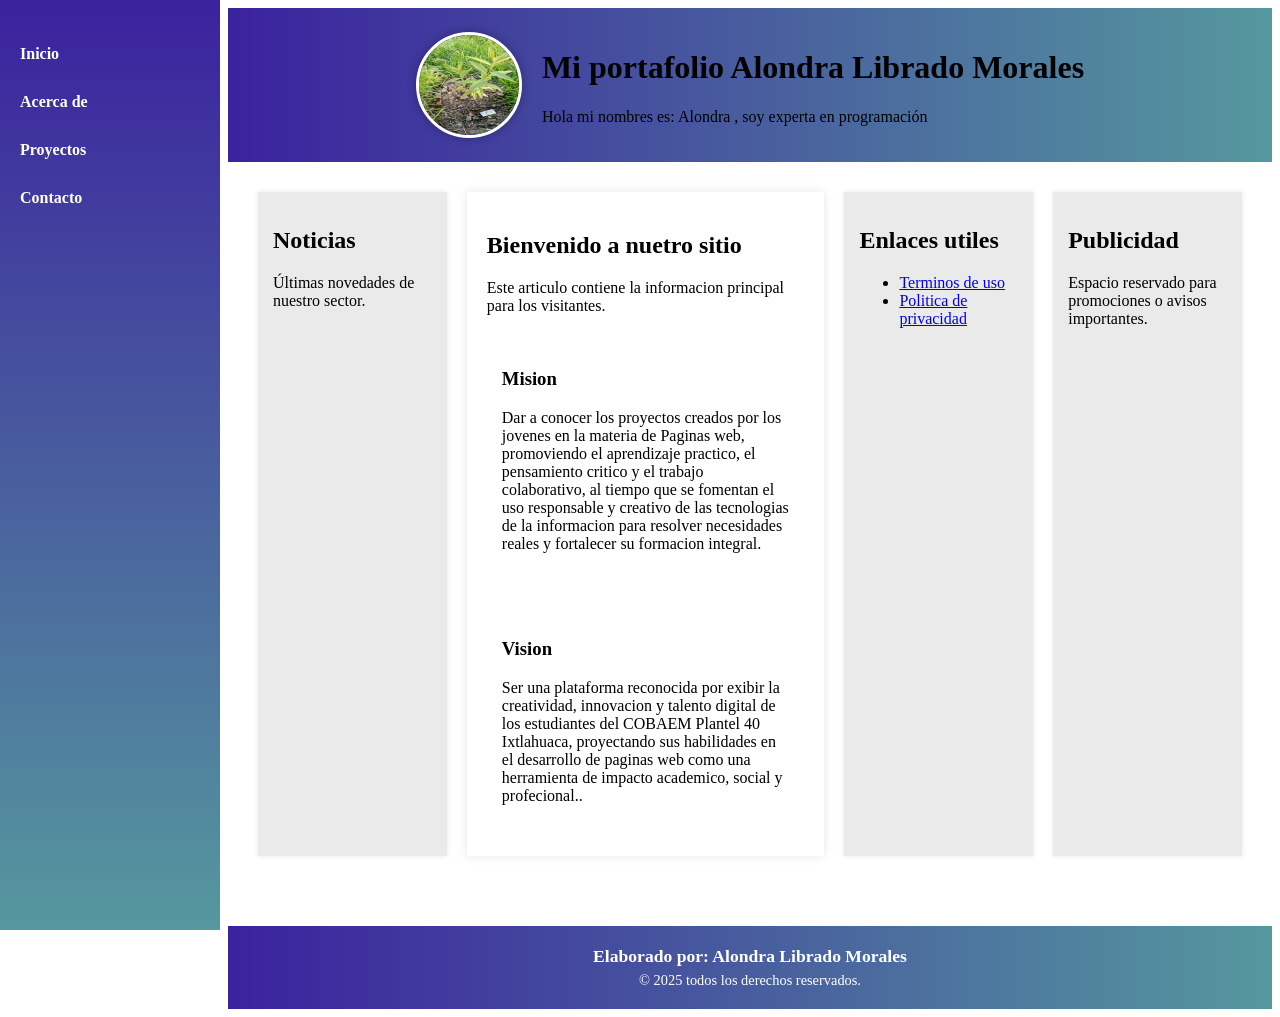
<file: index.html>
<html lang="es">
<head>
	<meta charset="UTF-8">
	<title>Mi Portafolio 603A
	</title>
	<style type="text/css"></style>
	<link rel="stylesheet" type="text/css" href="estilos.css">
	<title>Natura Raiz</title>
</head>
<!--nav izquierdo-->
<nav>
	<ul>
		<li><a href="#">Inicio
		</a></li>
		<li><a href="#">Acerca de</a></li>
		<li><a href="#">Proyectos</a>
		<ul>
			<li><a href="#">Calificaciones</a></li>
			<li><a href="">Directorio</a></li>
			<li><a href="reforestacion alondra/inicio.html">Reforestación</a></li>
			<li><a href="cuestionario.html">Cuestionario</a></li>
		</ul> </li>
		<li><a href="contacto.html">Contacto</a></li>
	</ul>
</nav>
<div class="contenido">
<!--header con imagen-->
<header>
	<img src="img/arbol.jpeg" alt="Foto de perfil">
	<div class="titulo">
		<h1>Mi portafolio Alondra Librado Morales</h1>
		<p>Hola mi nombres es: Alondra , soy experta en programación</p>
	</div>
</header>
</head>
	<main>
		<aside>
			<h2>Noticias</h2>
			<p>Últimas novedades de nuestro sector.</p>
		</aside>
		<article>
			<h2>Bienvenido a nuetro sitio</h2>
			<p>Este articulo contiene la informacion principal para los visitantes.</p>
			<section>
				<h3>Mision</h3>
				<p>Dar a conocer los proyectos creados por los jovenes en la materia de Paginas web, promoviendo el aprendizaje practico, el pensamiento critico y el trabajo colaborativo, al tiempo que se fomentan el uso responsable y creativo de las tecnologias de la informacion para resolver necesidades reales y fortalecer su formacion integral.</p>
			</section>
			<section>
			<h3>Vision</h3>
			<p>Ser una plataforma reconocida por exibir la creatividad, innovacion y talento digital de los estudiantes del COBAEM Plantel 40 Ixtlahuaca, proyectando sus habilidades en el desarrollo de paginas web como una herramienta de impacto academico, social y profecional..</p>
			</section>
		</article>
		<aside>
			<h2>Enlaces utiles</h2>
			<ul>
				<li><a href="#">Terminos de uso</a></li>
				<li><a href="#">Politica de privacidad</a></li>
			</ul>
		</aside>
		<aside>
			<h2>Publicidad</h2>
			<p>Espacio reservado para promociones o avisos importantes.</p>
		</aside>
	</main>
	<!--footer-->
	<footer>
		<h3>Elaborado por: Alondra Librado Morales </h3>
		<p>&copy; 2025 todos los derechos reservados.</p>
	</footer>
</div>
	</html>
</file>
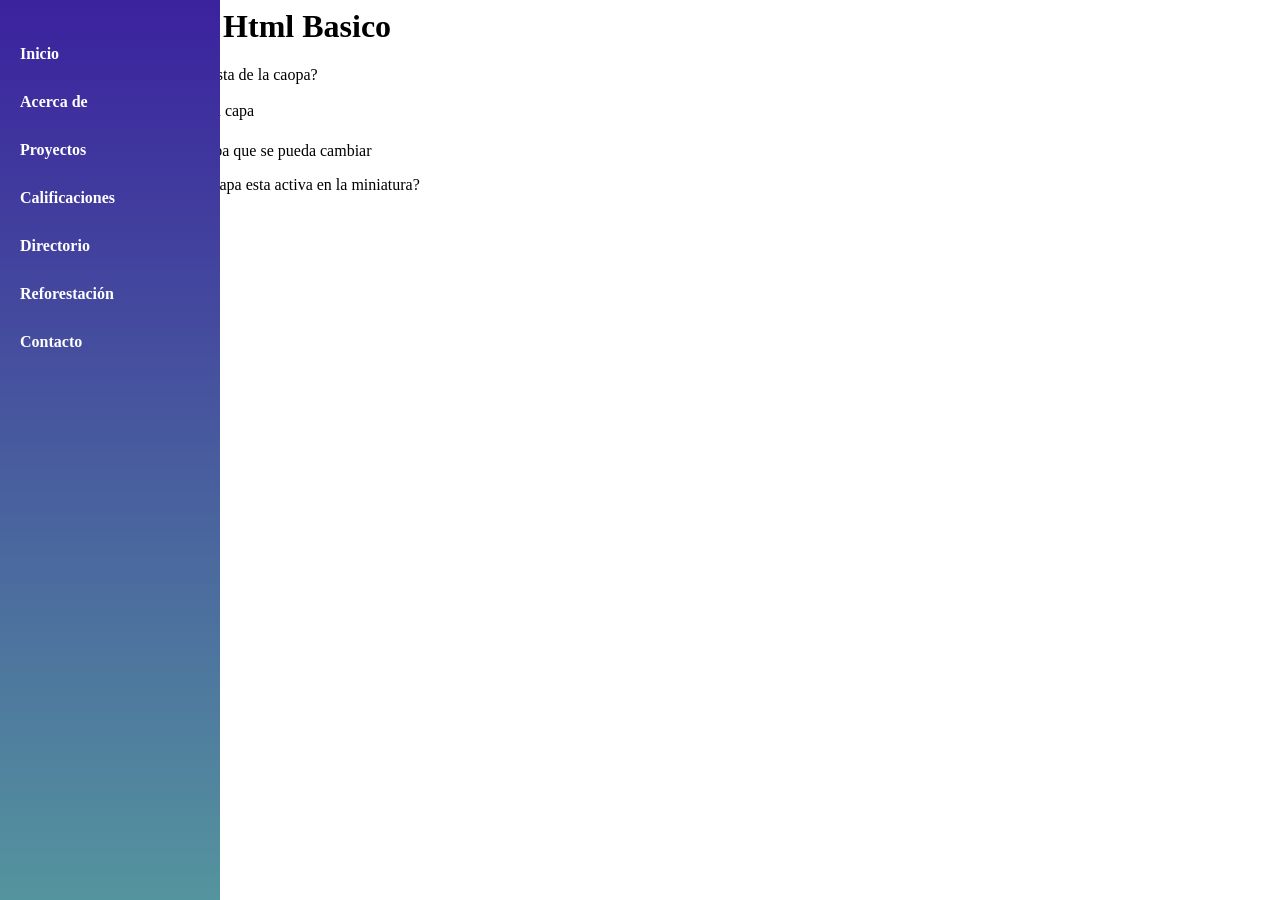
<file: cuestionario.html>
<html lang="es">
<head>
	<meta charset="UTF-8">
	<title>Mi Portafolio 
	</title>
	<style type="text/css"></style>
	<link rel="stylesheet" type="text/css" href="estilos.css">
	<title>Natura Raiz</title>
</head>
<!--nav izquierdo-->
<nav>
	<ul>
		<li><a href="index.html">Inicio
		</a></li>
		<li><a href="#">Acerca de</a></li>
		<li><a href="#">Proyectos</a></li>
		<ul>
			<li><a href="#">Calificaciones</a></li>
			<li><a href="">Directorio</a></li>
			<li><a href="reforestacion alondra">Reforestación</a></li>
		</ul> </li>
		<li><a href="contacto.html">Contacto</a></li>
	</ul>
</nav>
</head>
<head>

<title>Cuestionario</title>
<body>
	<h1>cuestionario de Html Basico</h1>
	<form action="#" method="post">
		<!Pregunta 1-->

			<p>1. ¿Que indica el nombre en la lista de la caopa?</p>
			<input type="radio" name="p1" value="a"> a)El tamaño del archivo de la capa</br>
			<input type="radio" name="p1" value="b">  b)El topo de efecto aplicado</br>
			<input type="radio" name="p1" value="c">  c)El nombre asignado ala capa que se pueda cambiar</br>

			<!Pregunta 2-->

			<p>2. ¿Que color de borde que una capa esta activa en la miniatura?</p>
			<input type="radio" name="p2" value="a"> a)Borde Azul</br>
			<input type="radio" name="p2" value="b"> b)Borde blanco</br>
			<input type="radio" name="p2" value="c"> c)Borde negro</br>
</body>
</file>
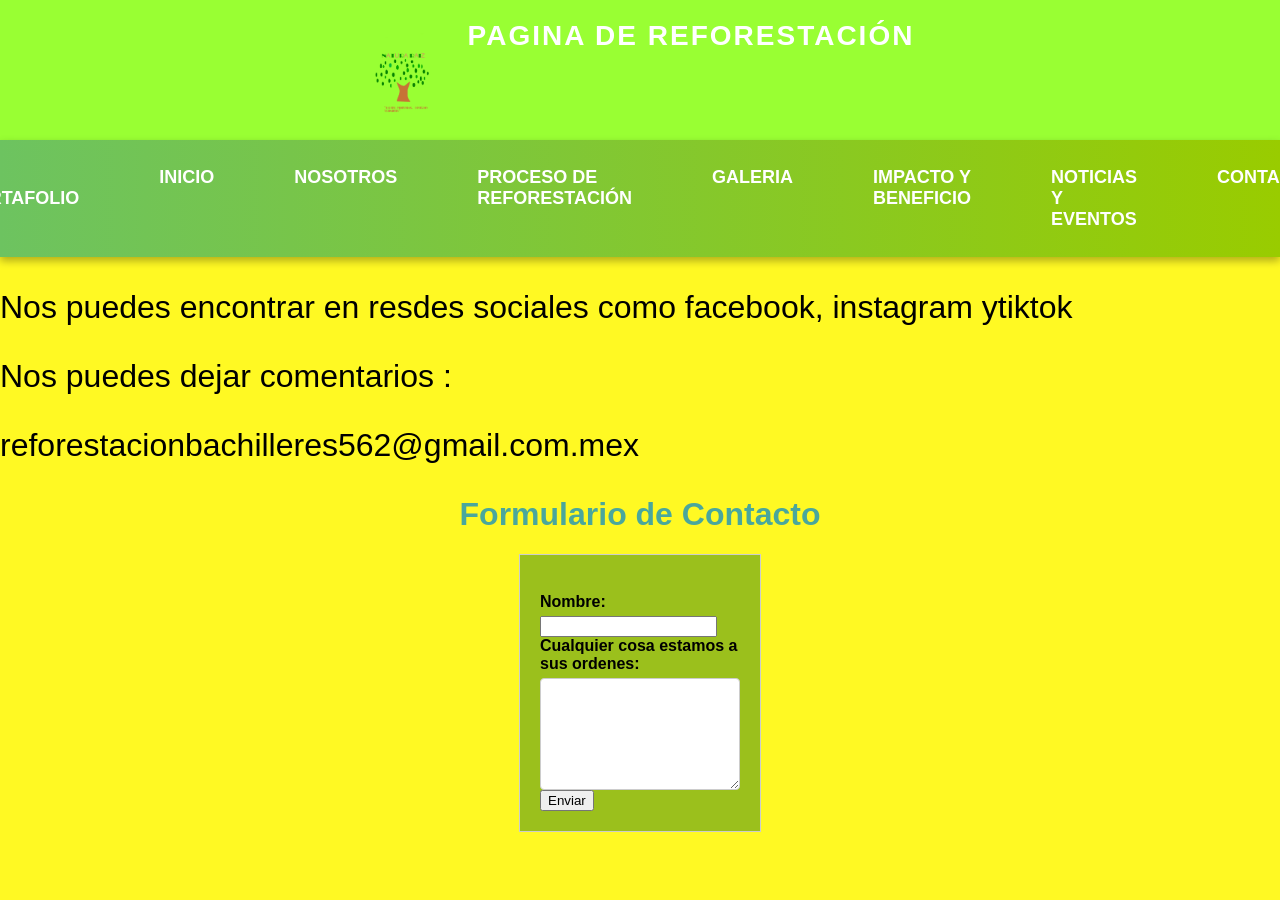
<file: reforestacion alondra/contacto.html>
<html>
<head>
	<meta charset="utf-8">
	<meta name="viewport" content="width=device-width, initial-scale=1">
	<link rel="stylesheet" type= "text/css" href="estilos2.css"> 
	<title>natura raiz</title>
	<style>
		p{
			font-size: 2em;
			color: black;
		}
	</style>
</head>
<body>
<header>
		<img src="img/natura raiz.png" alt="pagina de Reforestación">
		<span> Pagina de reforestación </span>
	</header>

	 
<!-- Barra de navegacion -->
<nav>
<ul>
		<li><a href="../index.html">Mi portafolio</a></li>
		<li><a href="inicio.html">Inicio</a></li>
		<li><a href="nosotros.html">Nosotros</a></li>
		<li><a href="procesodereforestacion.html">Proceso de reforestación</a> </li>
		<li><a href="galeria.html">Galeria</a></li>
		<li><a href="inpactos y beneficios.html">Impacto y Beneficio</a></li>
		<li><a href="noticias y eventos.html">Noticias y Eventos</a></li>
		<li><a href="contacto.html">Contacto</a></li>
    </ul>
</nav>
   <p style="color: black;"style="font-size: 30px;"> Nos puedes encontrar en resdes sociales como facebook, instagram ytiktok</p>
    <p style="color: black;"style="font-size: 30px;">Nos puedes dejar comentarios :</p> 
    <p style="color: black;"style="font-size: 30px;"> reforestacionbachilleres562@gmail.com.mex </p> 

<title>Mi portafolio 603A</title>
	<style type="text/css"></style>
	<link rel="stylesheet" type= "text/css" href="estilos.css"> 
</head>
<h1>
    Formulario de Contacto
  </h1>
  <form action="#" method="post">
  	<br>
    <label for="Nombre">Nombre:</label>
    <input type="Nombre" id="Nombre" name="Nombre" required>
  	<br>
    <label for="Mensaje"> Cualquier cosa estamos a sus ordenes:</label>
    <textarea id="Mensaje" name="Mensaje" rows="5" required></textarea>
    <button type="Submit">Enviar</button>
  </form>

</body>
</html>
</body>
</html>
</file>
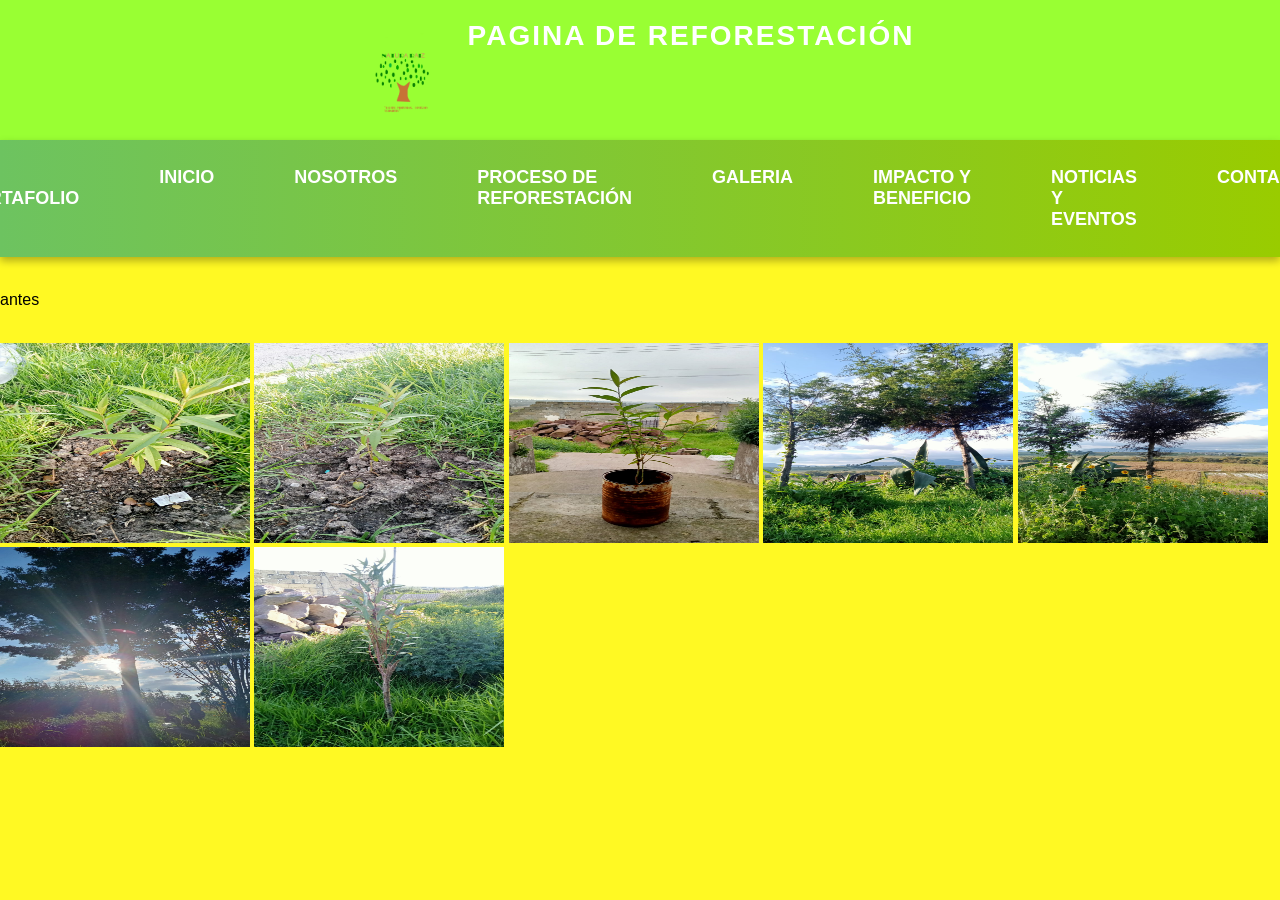
<file: reforestacion alondra/galeria.html>
<html>
<head>
	<meta charset="utf-8">
	<meta name="viewport" content="width=device-width, initial-scale=1">
	<link rel="stylesheet" type= "text/css" href="estilos.css"> 
	<title>natura raiz</title>

</head>
<body>
	<header>
		<img src="img/natura raiz.png" alt="pagina de Reforestación">
		<span> Pagina de reforestación </span>
	</header>
	




<!-- Barra de navegacion -->
<nav>
	<ul>
		<li><a href="../index.html">Mi portafolio</a></li>
		<li><a href="inicio.html">Inicio</a></li>
		<li><a href="nosotros.html">Nosotros</a></li>
		<li><a href="procesodereforestacion.html">Proceso de reforestación</a> </li>
		<li><a href="galeria.html">Galeria</a></li>
		<li><a href="inpactos y beneficios.html">Impacto y Beneficio</a></li>
		<li><a href="noticias y eventos.html">Noticias y Eventos</a></li>
		<li><a href="contacto.html">Contacto</a></li>
    </ul>
</nav>
     <div>
	
    </div>

		
<br>
<p style="color: black;"style="font-size: 40px;">antes</p>
<br>
  <img src="img/1.jpeg" width="250" height="200">
  <img src="img/2.jpeg" width="250" height="200">
  <img src="img/3.jpeg" width="250" height="200">
  <img src="img/4.jpeg" width="250" height="200">
  <img src="img/5.jpeg" width="250" height="200">
  <img src="img/6.jpeg" width="250" height="200">
  <img src="img/7.jpeg" width="250" height="200">
</body>
</html>
</file>
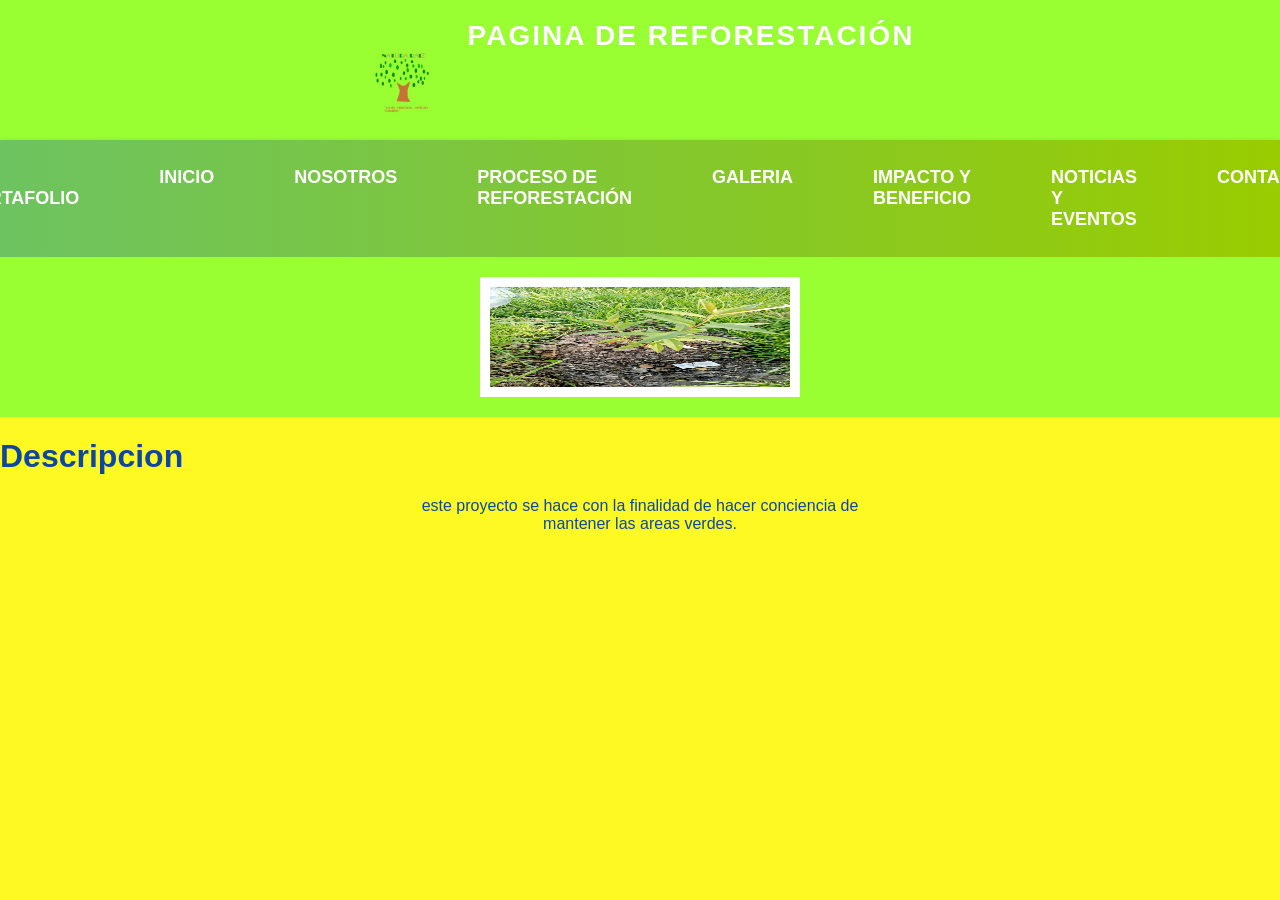
<file: reforestacion alondra/inicio.html>
<!DOCTYPE html>
<html>
<head>
	<meta charset="utf-8">
	<meta name="viewport" content="width=device-width, initial-scale=1">
	<link rel="stylesheet" type= "text/css" href="estilos.css"> 
	<title>natura raiz</title>
</head>
<body>
	<header>
		<img src="img/natura raiz.png" alt="pagina de Reforestación">
		<span> Pagina de reforestación </span>
	</header>
 
<div>
	

<!-- Barra de navegacion -->
<nav>
	<ul>
		<li><a href="../index.html">Mi portafolio</a></li>
		<li><a href="inicio.html">Inicio</a></li>
		<li><a href="nosotros.html">Nosotros</a></li>
		<li><a href="procesodereforestacion.html">Proceso de reforestación</a> </li>
		<li><a href="galeria.html">Galeria</a></li>
		<li><a href="inpactos y beneficios.html">Impacto y Beneficio</a></li>
		<li><a href="noticias y eventos.html">Noticias y Eventos</a></li>
		<li><a href="contacto.html">Contacto</a></li>
    </ul>
</nav>
<! - - Main - ->
<main>
	<aside>
<header>
	<img src="img/1.jpeg" width="300px" border="10PX">
</aside>
<H1>Descripcion</H1>
<CENTER> <P style="text-align:justyfy;width:500px;">este proyecto se hace  con la finalidad de hacer conciencia de mantener las areas verdes.   </p></CENTER>
</p>	
</main>


</body>
</html>
</file>
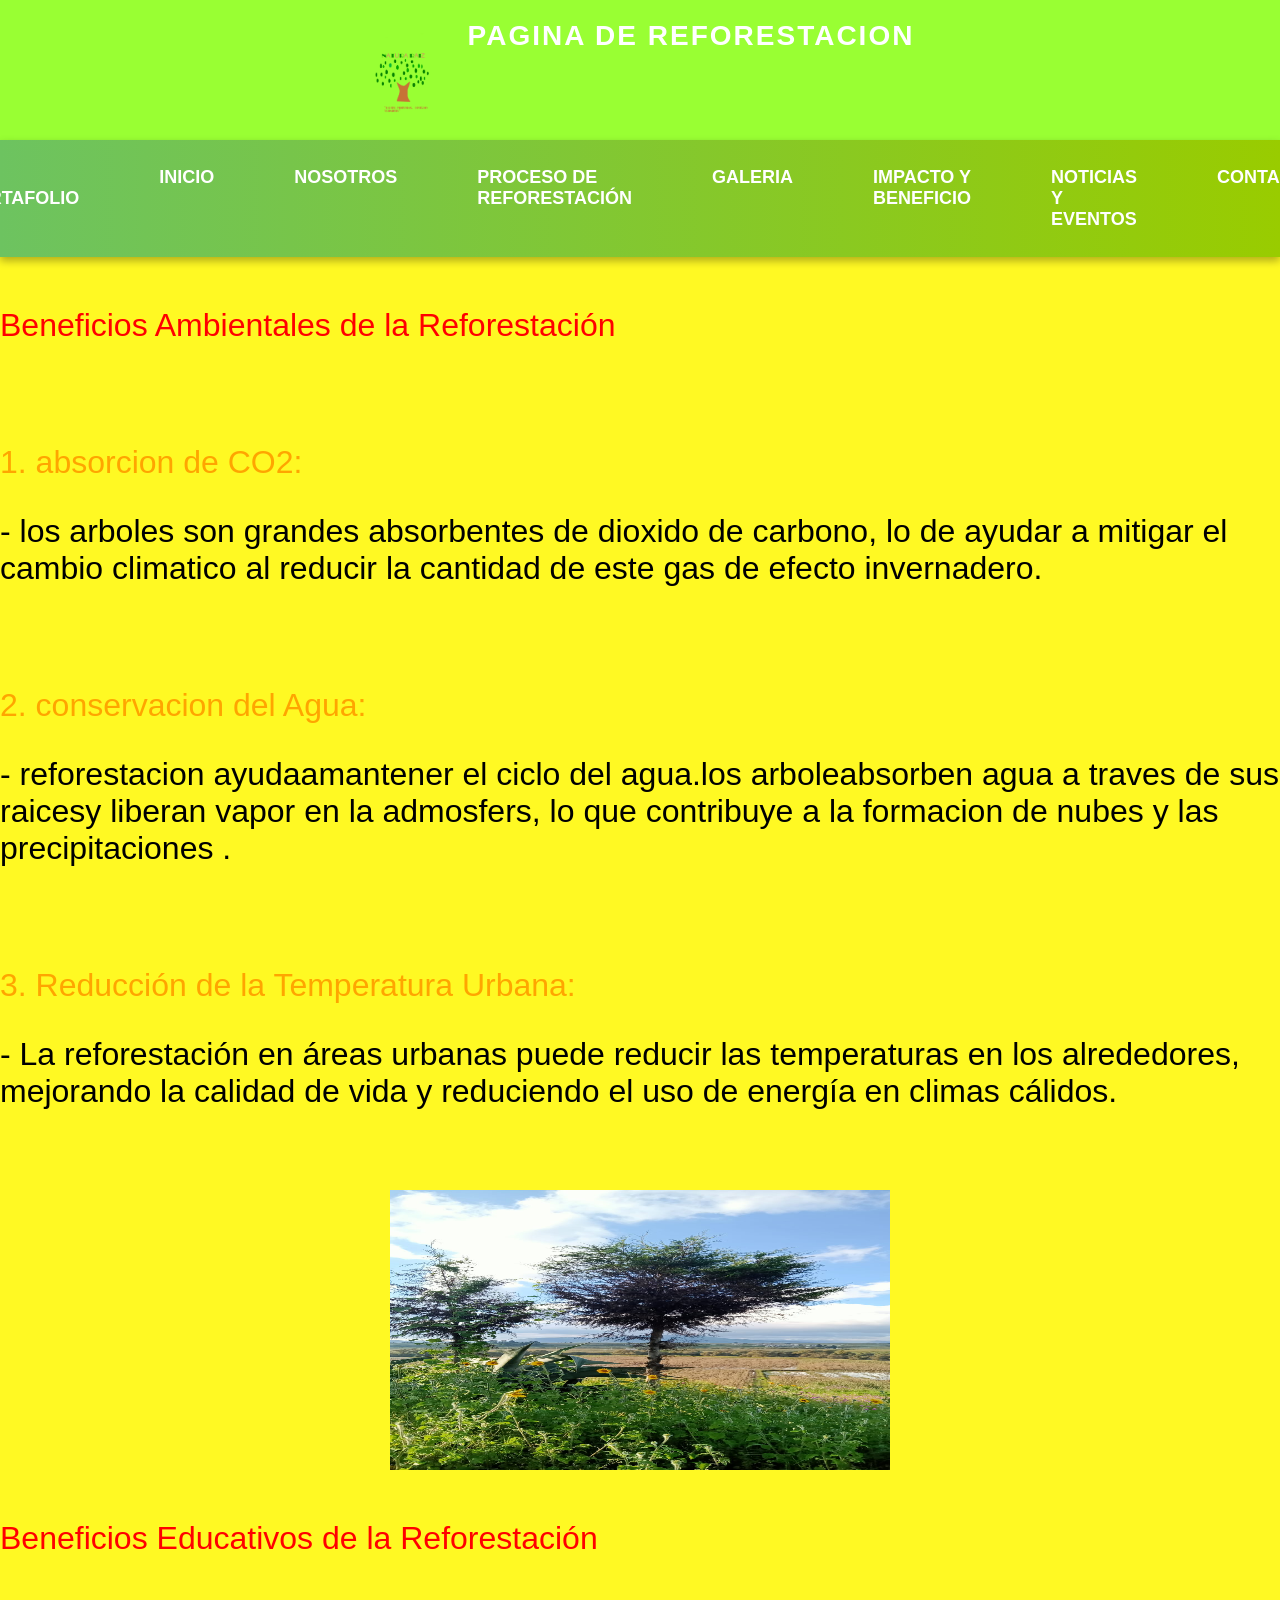
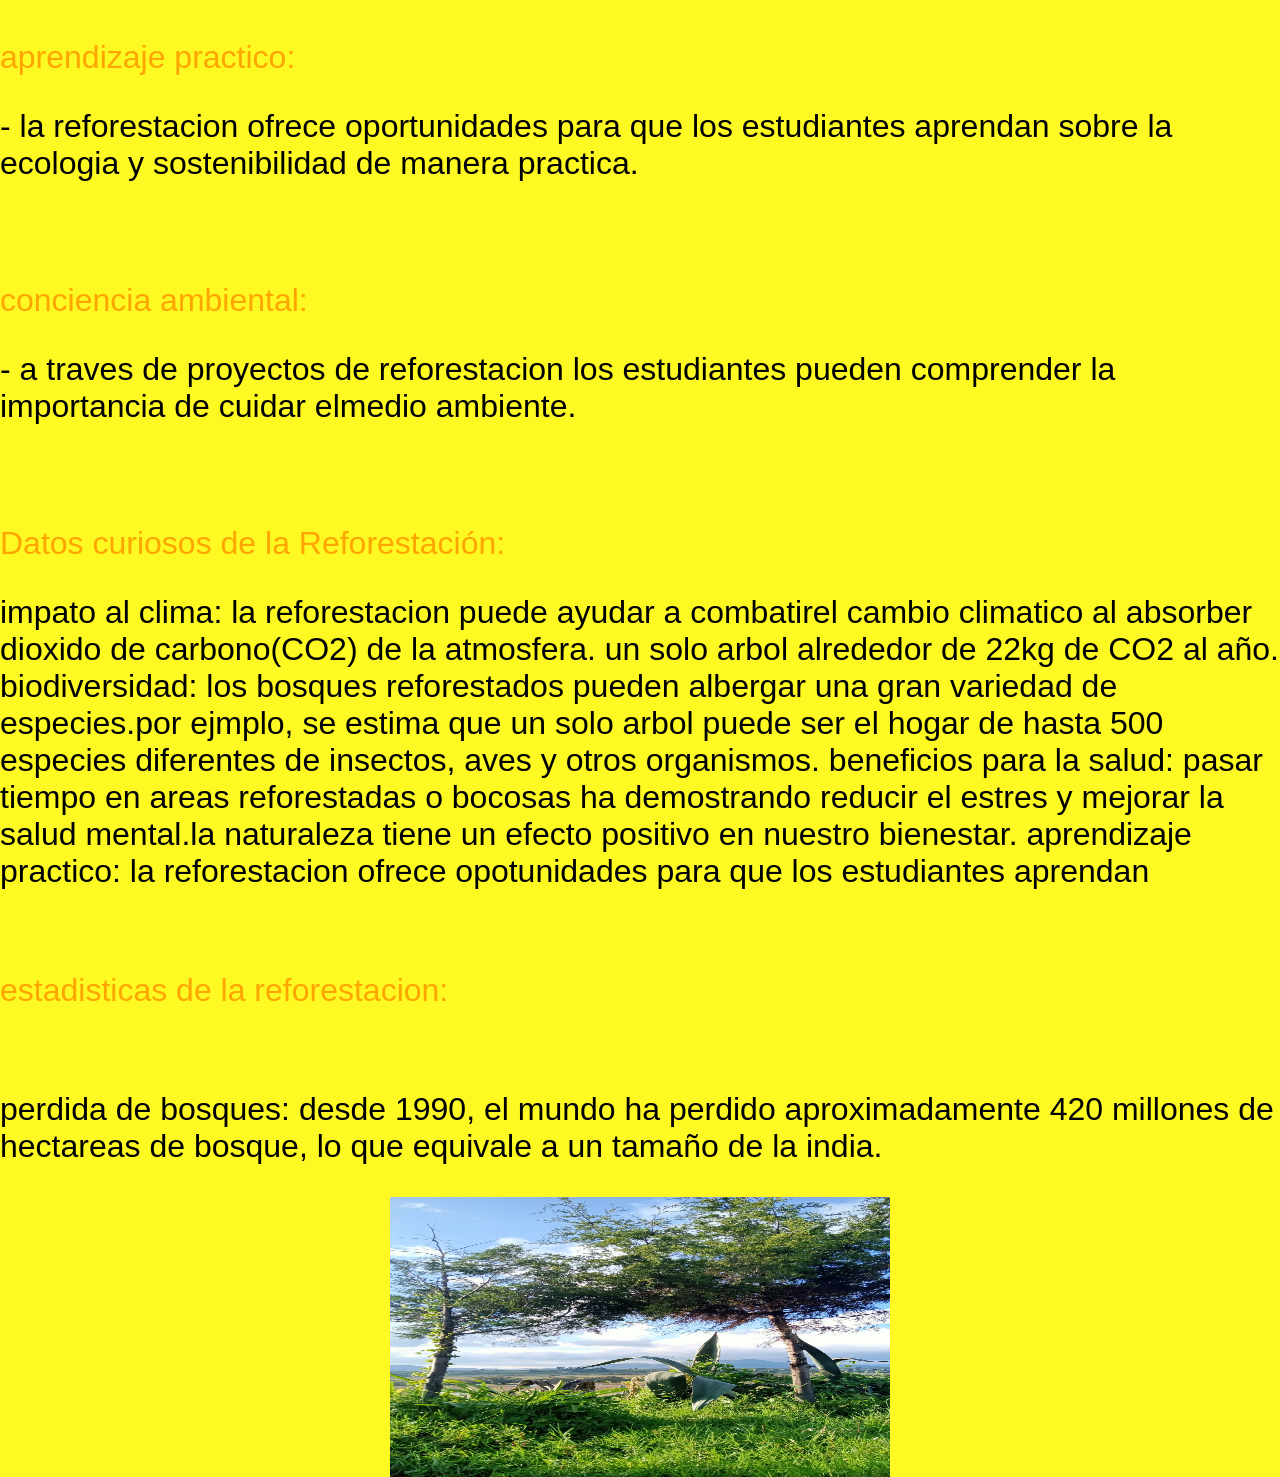
<file: reforestacion alondra/inpactos y beneficios.html>
<html>
<head>
	<meta charset="utf-8">
	<meta name="viewport" content="width=device-width, initial-scale=1">
	<link rel="stylesheet" type= "text/css" href="estilos.css"> 
	<title>natura raiz</title>
	<style>
		p{
			font-size: 2em;
			color: black;
		}
	</style>
	
</head>
<body>
<header>
    <img src="img/natura raiz.png" alt="pagina de Reforestacion">
    <span>pagina de reforestacion</span>                                                          
  </header>
<!-- Barra de navegacion -->
<nav>
<ul>
		<li><a href="../index.html">Mi portafolio</a></li>
		<li><a href="inicio.html">Inicio</a></li>
		<li><a href="nosotros.html">Nosotros</a></li>
		<li><a href="procesodereforestacion.html">Proceso de reforestación</a> </li>
		<li><a href="galeria.html">Galeria</a></li>
		<li><a href="inpactos y beneficios.html">Impacto y Beneficio</a></li>
		<li><a href="noticias y eventos.html">Noticias y Eventos</a></li>
		<li><a href="contacto.html">Contacto</a></li>
    </ul>
</nav>
 <br>
 <p style="color: red;"style="font-size: 40px;">Beneficios Ambientales de la Reforestación</p>
<br>
<br>
 <p style="color: orange;"style="font-size: 40px;">1. absorcion de CO2:</p>
    <p style="color: black;"style="font-size: 40px;"> - los arboles son grandes absorbentes de dioxido de carbono, lo de ayudar a mitigar el cambio climatico al reducir la cantidad de este gas de efecto invernadero. </p>
<br>
<br>
 <p style="color: orange;"style="font-size: 40px;">2. conservacion del Agua:</p>
    <p style="color: black;"style="font-size: 40px;"> - reforestacion ayudaamantener el ciclo del agua.los arboleabsorben agua a traves de sus raicesy liberan vapor en la admosfers, lo que contribuye a la formacion de nubes y las precipitaciones .</p>
<br>
<br>
 <p style="color: orange;"style="font-size: 40px;">3. Reducción de la Temperatura Urbana:</p>
    <p style="color: black;"style="font-size: 40px;"> - La reforestación en áreas urbanas puede reducir las temperaturas en los alrededores, mejorando la calidad de vida y reduciendo el uso de energía en climas cálidos.</p>
<br>
<p style="font-size: 30px;"Este texto es mas grande>
  
<div style="text-align: center;"><img src="img/5.jpeg" width="500" height="280"></div>
<br>
<p style="color: red;"style="font-size: 40px;">Beneficios Educativos de la Reforestación</p>
<br>
 <p style="color: orange;"style="font-size: 40px;">aprendizaje practico:</p>
    <p style="color: black;"style="font-size: 40px;"> -  la reforestacion ofrece oportunidades para que los estudiantes aprendan sobre la ecologia y sostenibilidad de manera practica.</p>
   <br>
<br>
 <p style="color: orange;"style="font-size: 40px;">conciencia ambiental:</p>
    <p style="color: black;"style="font-size: 40px;"> - a traves de proyectos de reforestacion los estudiantes pueden comprender la importancia de cuidar elmedio ambiente.</p>
<br>
<br>
 <p style="color: orange;"style="font-size: 40px;">Datos curiosos de la Reforestación:</p>
 <p style="color: black;"style="font-size: 40px;">impato al clima: la reforestacion puede ayudar a combatirel cambio climatico al absorber dioxido de carbono(CO2) de la atmosfera. un solo arbol alrededor de 22kg de CO2 al año.
 biodiversidad: los bosques reforestados pueden albergar una gran variedad de especies.por ejmplo, se estima que un solo arbol puede ser el hogar de hasta 500 especies diferentes de insectos, aves y otros organismos.
beneficios para la salud: pasar tiempo en areas reforestadas o bocosas ha demostrando reducir el estres y mejorar la salud mental.la naturaleza tiene un efecto positivo en nuestro bienestar.
aprendizaje practico: la reforestacion ofrece opotunidades para que los estudiantes aprendan</p>
<br>
 <p style="color: orange;"style="font-size: 40px;">estadisticas de la reforestacion:</p>
 <br>
 <p style="color: black;"style="font-size: 40px;">perdida de bosques: desde 1990, el mundo ha perdido aproximadamente 420 millones  de hectareas de bosque, lo que equivale a un tamaño de la india. </p>
<p style="font-size: 30px;"Este texto es mas grande>

<div style="text-align: center;"><img src="img/4.jpeg" width="500" height="280"></div>

</body>
</html>
</file>
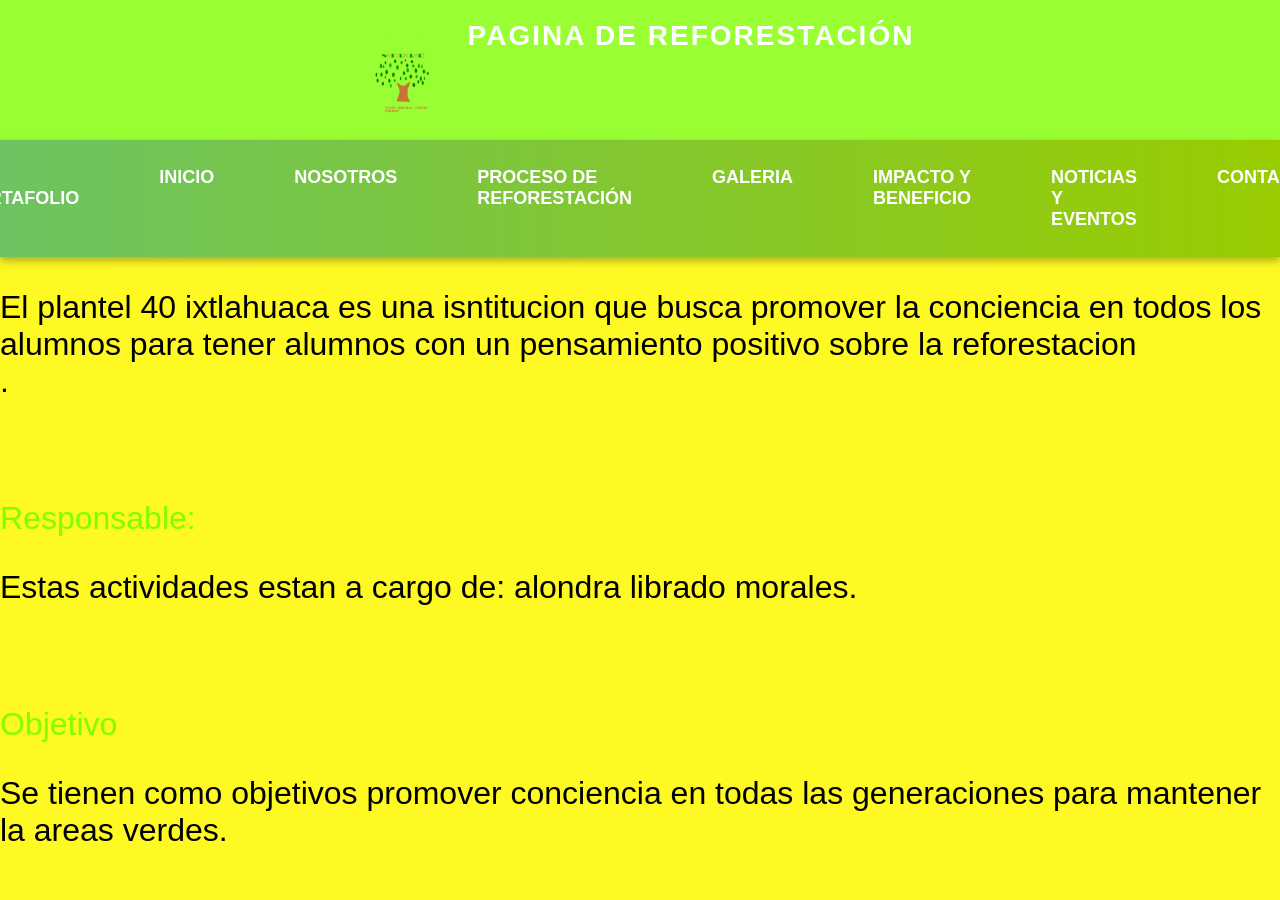
<file: reforestacion alondra/nosotros.html>
<html>
<head>
	<meta charset="utf-8">
	<meta name="viewport" content="width=device-width, initial-scale=1">
	<link rel="stylesheet" type= "text/css" href="estilos.css"> 
	<title>natura raiz</title>
	<style>
		p{
			font-size: 2em;
			color: black;
		}
	</style>
	
</head>
<body>
<header>
		<img src="img/natura raiz.png" alt="pagina de Reforestación">
		<span> Pagina de reforestación </span>
	</header>
	

<!-- Barra de navegacion -->
<nav>
	<ul>
		<li><a href="../index.html">Mi portafolio</a></li>
		<li><a href="inicio.html">Inicio</a></li>
		<li><a href="nosotros.html">Nosotros</a></li>
		<li><a href="procesodereforestacion.html">Proceso de reforestación</a> </li>
		<li><a href="galeria.html">Galeria</a></li>
		<li><a href="inpactos y beneficios.html">Impacto y Beneficio</a></li>
		<li><a href="noticias y eventos.html">Noticias y Eventos</a></li>
		<li><a href="contacto.html">Contacto</a></li>
    </ul>
</nav>

<p style="color: black;"style="font-size: 40px;"> El plantel 40 ixtlahuaca es una isntitucion que busca promover la conciencia en todos los alumnos para tener alumnos con un pensamiento positivo sobre la reforestacion 
	<br>

.</p>
	<br>
	<br>
<p style="color: chartreuse;"style="font-size: 40px;">Responsable:</p>
	<p style="color: black;"style="font-size: 40px;">Estas actividades estan a cargo de: alondra librado morales.</p>
	<br>
	<br>
<p style="color: chartreuse;"style="font-size: 40px;"> Objetivo</p>
	<p style="color: black;"style="font-size: 40px;"> Se tienen como objetivos promover conciencia en todas las generaciones para mantener la areas verdes.</p>

<p style="font-size: 30px;"Este texto es mas grande>
  
  

	</body>
</html>
</file>
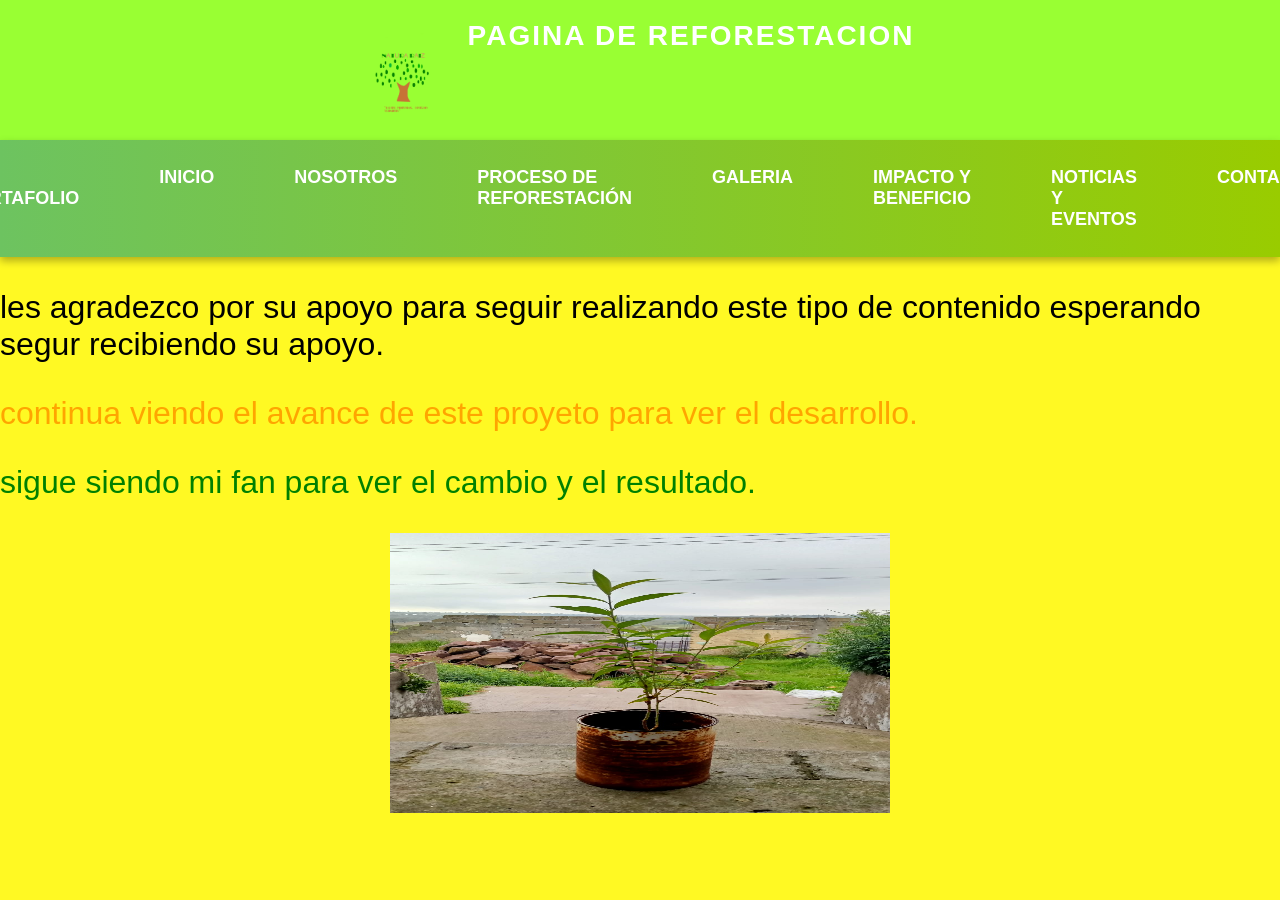
<file: reforestacion alondra/noticias y eventos.html>
<html>
<head>
	<meta charset="utf-8">
	<meta name="viewport" content="width=device-width, initial-scale=1">
	<link rel="stylesheet" type= "text/css" href="estilos.css"> 
	<title>natura raiz</title>
	<style>
		p{
			font-size: 2em;
			color: black;
		}
	</style>
	
</head>
<body>
<header>
    <img src="img/natura raiz.png" alt="pagina de Reforestacion">
    <span>pagina de reforestacion</span>                                                          
  </header>

<!-- Barra de navegacion -->
<nav>
<ul>
		<li><a href="../index.html">Mi portafolio</a></li>
		<li><a href="inicio.html">Inicio</a></li>
		<li><a href="nosotros.html">Nosotros</a></li>
		<li><a href="procesodereforestacion.html">Proceso de reforestación</a> </li>
		<li><a href="galeria.html">Galeria</a></li>
		<li><a href="inpactos y beneficios.html">Impacto y Beneficio</a></li>
		<li><a href="noticias y eventos.html">Noticias y Eventos</a></li>
		<li><a href="contacto.html">Contacto</a></li>
    </ul>
</nav>

 <p style="color: black;"style="font-size: 40px;">
 	les agradezco por su apoyo para seguir realizando este tipo de contenido esperando segur recibiendo su apoyo.</p>

 <p style="color: orange;"style="font-size: 40px;">
 continua viendo el avance de este proyeto para ver el desarrollo.</p>

<p style="color: green;"style="font-size: 40px;"> 
    sigue siendo mi fan para ver el cambio y el resultado.</p>

<p style="font-size: 30px;"Este texto es mas grande>
 

<div style="text-align: center;"><img src="img/3.jpeg" width="500" height="280"></div>

</body>
</html>
</file>
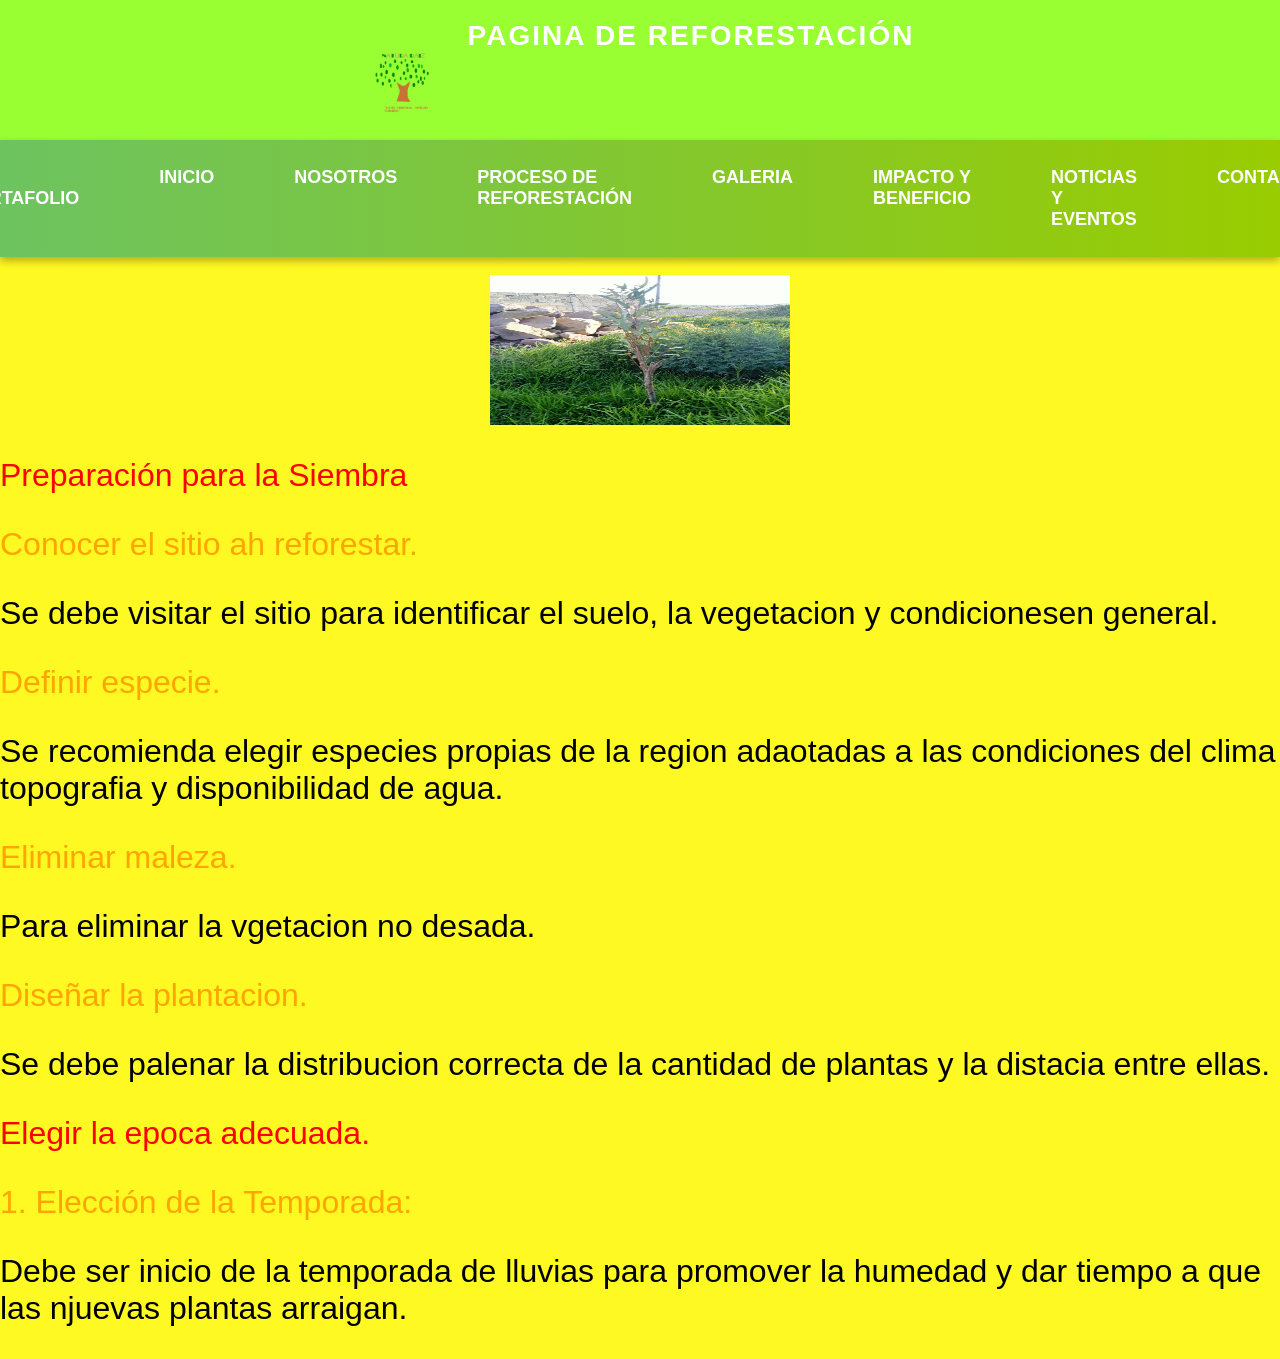
<file: reforestacion alondra/procesodereforestacion.html>
<html>
<head>
	<meta charset="utf-8">
	<meta name="viewport" content="width=device-width, initial-scale=1">
	<link rel="stylesheet" type= "text/css" href="estilos.css"> 
	<title>natura raiz</title>
	<style>
		p{
			font-size: 2em;
			color: black;
		}
	</style>
	
</head>
<body>
<header>
		<img src="img/natura raiz.png" alt="pagina de Reforestación">
		<span> Pagina de reforestación </span>
	</header>
	

<!-- Barra de navegacion -->
<nav>
<ul>
		<li><a href="../index.html">Mi portafolio</a></li>
		<li><a href="inicio.html">Inicio</a></li>
		<li><a href="nosotros.html">Nosotros</a></li>
		<li><a href="procesodereforestacion.html">Proceso de reforestación</a> </li>
		<li><a href="galeria.html">Galeria</a></li>
		<li><a href="inpactos y beneficios.html">Impacto y Beneficio</a></li>
		<li><a href="noticias y eventos.html">Noticias y Eventos</a></li>
		<li><a href="contacto.html">Contacto</a></li>
    </ul>
</nav>
<br>
<div style="text-align: center;"><img src="img/7.jpeg" width="300" height="150"></div>
 
 <p style="color: red;"style="font-size: 40px;">Preparación para la Siembra</p>

<p style="color: orange;"style="font-size: 40px;"> Conocer el sitio ah reforestar.</p>
   <p style="color: black;"style="font-size: 40px;"> Se debe visitar el sitio para identificar el suelo, la vegetacion y condicionesen general.</p>

<p style="color: orange;"style="font-size: 40px;"> Definir especie.</p>
   <p style="color: black;"style="font-size: 40px;">Se recomienda elegir especies propias de la region adaotadas a las condiciones del clima topografia y disponibilidad de agua.</p>

<p style="color: orange;"style="font-size: 40px;"> Eliminar maleza.</p>
   <p style="color: black;"style="font-size: 40px;">Para eliminar la vgetacion no desada.</p>

<p style="color: orange;"style="font-size: 40px;">Diseñar la plantacion. </p>
   <p style="color: black;"style="font-size: 40px;">Se debe palenar la distribucion correcta de la cantidad de plantas y la distacia entre ellas.</p>

<p style="color: red;"style="font-size: 40px;">Elegir la epoca adecuada.</p>

<p style="color: orange;"style="font-size: 40px;"> 1. Elección de la Temporada:</p>
   <p style="color: black;"style="font-size: 40px;">Debe ser inicio de la temporada de lluvias para promover la humedad y dar tiempo a que las njuevas plantas arraigan.</p>

	</body>
</html>
</file>
<file: estilos.css>
<style>
body{
	margin: 0;
front-family:'segoe UI',sans-serif;
display: flex;
}
/*NAV (izquierda)*/
Nav{
	width: 220px;
	min-height: 100vh;
	background: linear-gradient(to bottom,#3b229e, #55989e);
	color:white;
	padding-top: 30px;
	position: fixed;
	left: 0;
	top: 0;
}
Nav ul{
	list-style: none;
	padding: 0;
	margin: 0;
}
Nav ul li{
	position: relative;
}
Nav ul li a{
	display: block;
	padding: 15px 20px;
    color: white;
    text-decoration: none;
    font-weight: bold;
    transition: background 0.3s;
}
Nav ul li a:hover{
	background-color:rgba(255, 255, 255, 0.1);
}
/*submenu*/
nav ul li ul {
	display: none;
	background-color:#174f36 ;
}
Nav ul li:hover ul{
	display: block;
}
Nav ul li ul li a {
	padding-left: 30px;
	font-weight: normal;
}
/*Contenido*/
.contenido {
	margin-left: 220px;
	width: calc(100% - 220px);
}
header{
	background: linear-gradient(to right, #3b229e, #55989e);
	color: width;
	padding: 20px;
	text-align: center;
	display: flex;
	align-items: center;
	justify-content: center;
	gap: 20px;
	flex-wrap: wrap;
}
header img {
	width: 100px;
	height: 100px;
	border-radius: 50%;
	border: 3px solid white;
	box-shadow: 0 0 10px rgba(0, 0, 0, 0.3);
}
header .titulo {
	text-align: left;
}
main{
	display: flex;
	flex-wrap: wrap;
	padding: 20px;
}
article {
	flex: 2;
	background-color: white;
	margin: 10px;
	padding: 20px;
	box-shadow: 0 0 10px rgba(0, 0, 0, 0.1);
}
	
section{
	background-color: #fff;
	padding: 15px;
	margin-top: 20px;
	border-left: 0 0 5px solid #6b0f1a;
}
aside {
	flex: 1;
	background-color: #eaeaea;
	margin: 10px;
	padding: 15px;
	box-shadow: 0 0 5px rgba(0, 0, 0, 0.1);
}
footer{
	background:linear-gradient(to right,#3b229e, #55989e);
	color: white;
	text-align: center;
	padding: 20px 0;
	margin-top: 40px;
}
footer h3 {
	margin: 0;
	font-size: 1.1em;
}
footer p {
	margin: 5px 0 0 0 ;
	font-size: 0.9em;
}
</style>
</file>
<file: reforestacion alondra/estilos2.css>
body {
    font-family: Arial, sans-serif;
    background-color: #248179;
    margin: 0;
    padding: 0;
}

.container {
    width: 80%;
    max-width: 400px;
    margin: 50px auto;
    padding: 20px;
    background: #FFEB12;
    box-shadow: 0 0 10px rgba(0, 0, 0, 0.1);
    border-radius: 8px;
}

h1 {
    text-align: center;
    color: #4AA79C;
}

.form-group {
    margin-bottom: 15px;
}

label {
    display: block;
    margin-bottom: 5px;
    color: #000000;
}

input[type="text"],
input[type="email"],
textarea {
    width: 100%;
    padding: 10px;
    border: 1px solid #ccc;
    border-radius: 4px;
    font-size: 16px;
}

input[type="text"]:focus,
input[type="email"]:focus,
textarea:focus {
    border-color: #FD767E;
    outline: none;
}

.btn {
    width: 100%;
    padding: 10px;
    background: #F98866;
    color: blue;
    border: none;
    border-radius: 4px;
    font-size: 16px;
    cursor: pointer;
}

.btn:hover {
    background: #80BD9E;
}
/* Estilos para el formulario */
form {
  background-color: #9BC01C;
  color: #333;
  border: 1px solid #ccc;
  padding: 20px;
  width: 200px; /* Ajusta el ancho según tus necesidades */
  margin: 20px auto; /* Centra el formulario en la página */
}

/* Estilos para los inputs */
input[type="text"],
input[type="email"] {
  width: 100%;
  padding: 8px;
  margin-bottom: 15px; /* Espacio entre los inputs */
  box-sizing: border-box; /* Incluye el padding y el borde en el ancho total */
  border: 1px solid #ddd;
  border-radius: 4px;
}

/* Estilos para el botón */
input[type="submit"] {
  background-color: #FA6775;
  color: white;
  padding: 10px 20px;
  border: none;
  cursor: pointer;
  border-radius: 4px;
}

input[type="submit"]:hover {
  background-color: #FFEB12;
}

/* Estilos para los labels */
label {
  display: block;
  margin-bottom: 5px;
  font-weight: bold;
}

fieldset {
  padding: 20px;
  border: none;
}

legend {
  font-weight: bold;
}
</file>
<file: reforestacion alondra/estilos.css>
/*Estilos generales d la pagina*/
body{font-family:Arial, sans-serif;
margin:0;
padding:0;
background-color:#fff923;
text-aling:center;
color:#0d47a1;
}

/*Estilos para la cabecera*/
header{
	background-color:#99ff33;
    color:white;
    padding:20px; 
    font-size:28px;
    font-weight:bold;
    text-transform:uppercase;
    letter-spacing:2px;
    display:flex;
    aling-items:center;
    justify-content:center;
    gap:15px;
}
header img{
	height:100px;
}
header span{
	color black;
}
/*Estilos para la barra de navegacion*/

nav{
    background: linear-gradient(90deg, #6dc360, #99cc00);
    padding: 15px;
    box-shadow: 0 4px 8px rgba(0, 0, 0, 0.3);
}
ul{
    list-style: none;
    margin: 0;
    padding: 0;
    display: flex;
    justify-content: center;
}
li{
    position: relative;
    margin: 0 15px;
}
a{
    text-decoration: none;
    color: white;
    padding: 12px 25px;
    display:block;
    font-size: 18px;
    font-weight: bold;
    text-transform: uppercase;
    transition: all 0.3s ease-in-out;
    border-radius: 8px;
}
a:hover{
    background-color: #00ff00;
    color: #0d47a1;
    transform: scale(1.1);
}
.submenu{
    display: none;
    position: absolute;
    top: 100%;
    left: 0;
    background-color: #FF8C00;
    min-width: 180px;
    box-shadow: 0 4px 8px rgba(0, 0, 0, 0.3);
    border-radius: 8px;
    overflow: hidden;
}
.submenu a {
    padding: 12px;
    font-size: 16px;
    transition: all 0.3s ease-in-out;
    color: #0d47a1;
}
.submenu a:hover {
    background-color: #ffeb3b;
    color: #0d47a1;
}
li:hover .submenu{
    display: block;
}

/*Estilos para la seleccion de imagenes con cuadros de texto*/
.image-container {
    display: flex;
    justify-content: center;
    gap: 20px;
    margin: 20px;
}
.image-box{
    width: 45%;
    border-radius: 10px;
    box-shadow: 0 4px 8px rgba(0, 0, 0, 0.3);
    background-color: white;
    text-align: center;
    padding: 10px;
}
.image-box img {
    width: 100%;
    border-radius: 10px;
}
.text-box {
    margin-top: 10px;
    background-color: #6B8E23;
    padding: 10px;
    border-radius: 8px;
    font-size: 18px;
    color: #0d47a1;
    font-weight: bold;
}
</file>
